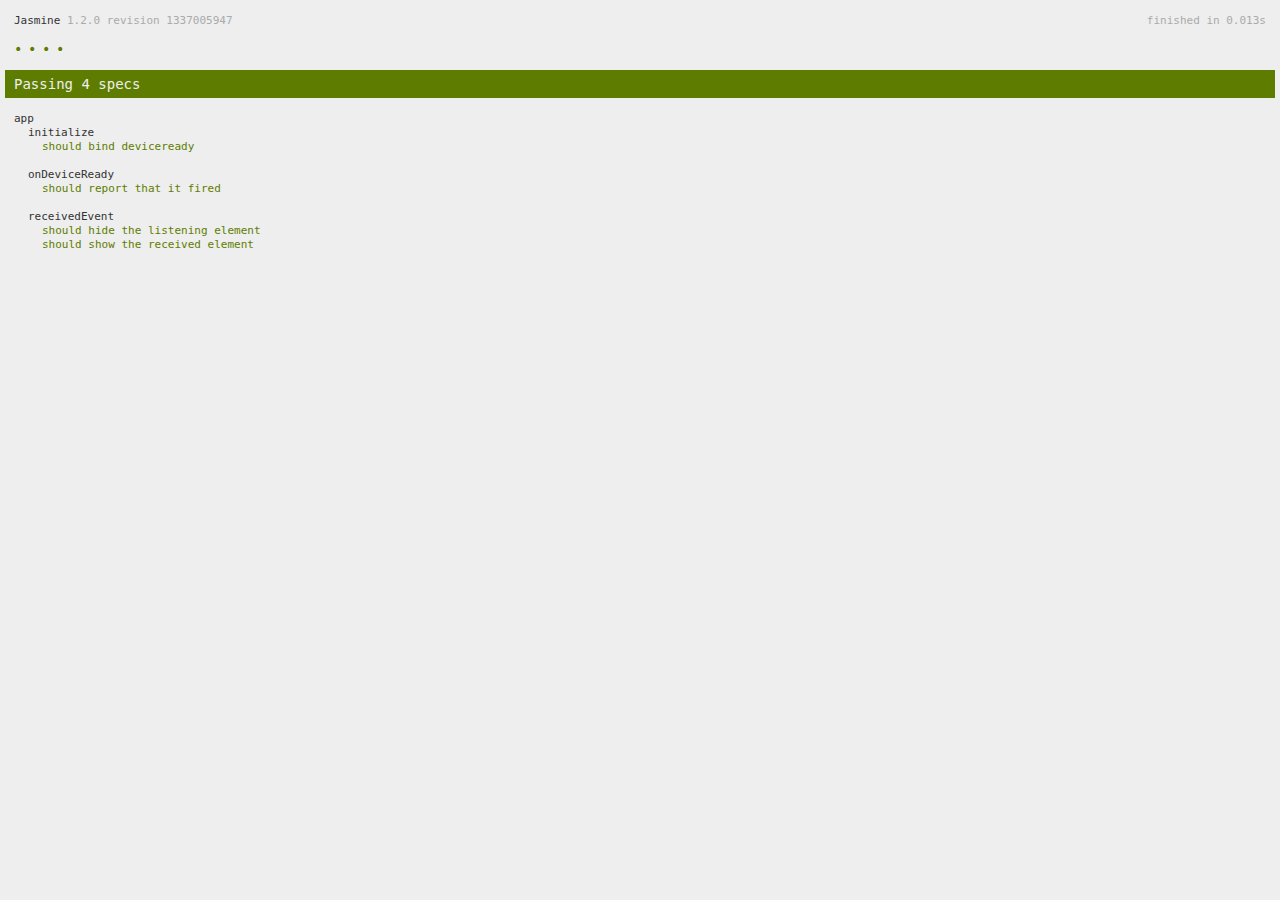
<file: Feelback_html_source/spec.html>
<!DOCTYPE html>
<!--
    Licensed to the Apache Software Foundation (ASF) under one
    or more contributor license agreements.  See the NOTICE file
    distributed with this work for additional information
    regarding copyright ownership.  The ASF licenses this file
    to you under the Apache License, Version 2.0 (the
    "License"); you may not use this file except in compliance
    with the License.  You may obtain a copy of the License at

    http://www.apache.org/licenses/LICENSE-2.0

    Unless required by applicable law or agreed to in writing,
    software distributed under the License is distributed on an
    "AS IS" BASIS, WITHOUT WARRANTIES OR CONDITIONS OF ANY
     KIND, either express or implied.  See the License for the
    specific language governing permissions and limitations
    under the License.
-->
<html>
    <head>
        <title>Jasmine Spec Runner</title>

        <!-- jasmine source -->
        <link rel="shortcut icon" type="image/png" href="spec/lib/jasmine-1.2.0/jasmine_favicon.png">
        <link rel="stylesheet" type="text/css" href="spec/lib/jasmine-1.2.0/jasmine.css">
        <script type="text/javascript" src="spec/lib/jasmine-1.2.0/jasmine.js"></script>
        <script type="text/javascript" src="spec/lib/jasmine-1.2.0/jasmine-html.js"></script>

        <!-- include source files here... -->
        <script type="text/javascript" src="js/index.js"></script>

        <!-- include spec files here... -->
        <script type="text/javascript" src="spec/helper.js"></script>
        <script type="text/javascript" src="spec/index.js"></script>

        <script type="text/javascript">
            (function() {
                var jasmineEnv = jasmine.getEnv();
                jasmineEnv.updateInterval = 1000;

                var htmlReporter = new jasmine.HtmlReporter();

                jasmineEnv.addReporter(htmlReporter);

                jasmineEnv.specFilter = function(spec) {
                    return htmlReporter.specFilter(spec);
                };

                var currentWindowOnload = window.onload;

                window.onload = function() {
                    if (currentWindowOnload) {
                        currentWindowOnload();
                    }
                    execJasmine();
                };

                function execJasmine() {
                    jasmineEnv.execute();
                }
            })();
        </script>
    </head>
    <body>
        <div id="stage" style="display:none;"></div>
    </body>
</html>
</file>
<file: Feelback_html_source/spec/lib/jasmine-1.2.0/jasmine.css>
body { background-color: #eeeeee; padding: 0; margin: 5px; overflow-y: scroll; }

#HTMLReporter { font-size: 11px; font-family: Monaco, "Lucida Console", monospace; line-height: 14px; color: #333333; }
#HTMLReporter a { text-decoration: none; }
#HTMLReporter a:hover { text-decoration: underline; }
#HTMLReporter p, #HTMLReporter h1, #HTMLReporter h2, #HTMLReporter h3, #HTMLReporter h4, #HTMLReporter h5, #HTMLReporter h6 { margin: 0; line-height: 14px; }
#HTMLReporter .banner, #HTMLReporter .symbolSummary, #HTMLReporter .summary, #HTMLReporter .resultMessage, #HTMLReporter .specDetail .description, #HTMLReporter .alert .bar, #HTMLReporter .stackTrace { padding-left: 9px; padding-right: 9px; }
#HTMLReporter #jasmine_content { position: fixed; right: 100%; }
#HTMLReporter .version { color: #aaaaaa; }
#HTMLReporter .banner { margin-top: 14px; }
#HTMLReporter .duration { color: #aaaaaa; float: right; }
#HTMLReporter .symbolSummary { overflow: hidden; *zoom: 1; margin: 14px 0; }
#HTMLReporter .symbolSummary li { display: block; float: left; height: 7px; width: 14px; margin-bottom: 7px; font-size: 16px; }
#HTMLReporter .symbolSummary li.passed { font-size: 14px; }
#HTMLReporter .symbolSummary li.passed:before { color: #5e7d00; content: "\02022"; }
#HTMLReporter .symbolSummary li.failed { line-height: 9px; }
#HTMLReporter .symbolSummary li.failed:before { color: #b03911; content: "x"; font-weight: bold; margin-left: -1px; }
#HTMLReporter .symbolSummary li.skipped { font-size: 14px; }
#HTMLReporter .symbolSummary li.skipped:before { color: #bababa; content: "\02022"; }
#HTMLReporter .symbolSummary li.pending { line-height: 11px; }
#HTMLReporter .symbolSummary li.pending:before { color: #aaaaaa; content: "-"; }
#HTMLReporter .bar { line-height: 28px; font-size: 14px; display: block; color: #eee; }
#HTMLReporter .runningAlert { background-color: #666666; }
#HTMLReporter .skippedAlert { background-color: #aaaaaa; }
#HTMLReporter .skippedAlert:first-child { background-color: #333333; }
#HTMLReporter .skippedAlert:hover { text-decoration: none; color: white; text-decoration: underline; }
#HTMLReporter .passingAlert { background-color: #a6b779; }
#HTMLReporter .passingAlert:first-child { background-color: #5e7d00; }
#HTMLReporter .failingAlert { background-color: #cf867e; }
#HTMLReporter .failingAlert:first-child { background-color: #b03911; }
#HTMLReporter .results { margin-top: 14px; }
#HTMLReporter #details { display: none; }
#HTMLReporter .resultsMenu, #HTMLReporter .resultsMenu a { background-color: #fff; color: #333333; }
#HTMLReporter.showDetails .summaryMenuItem { font-weight: normal; text-decoration: inherit; }
#HTMLReporter.showDetails .summaryMenuItem:hover { text-decoration: underline; }
#HTMLReporter.showDetails .detailsMenuItem { font-weight: bold; text-decoration: underline; }
#HTMLReporter.showDetails .summary { display: none; }
#HTMLReporter.showDetails #details { display: block; }
#HTMLReporter .summaryMenuItem { font-weight: bold; text-decoration: underline; }
#HTMLReporter .summary { margin-top: 14px; }
#HTMLReporter .summary .suite .suite, #HTMLReporter .summary .specSummary { margin-left: 14px; }
#HTMLReporter .summary .specSummary.passed a { color: #5e7d00; }
#HTMLReporter .summary .specSummary.failed a { color: #b03911; }
#HTMLReporter .description + .suite { margin-top: 0; }
#HTMLReporter .suite { margin-top: 14px; }
#HTMLReporter .suite a { color: #333333; }
#HTMLReporter #details .specDetail { margin-bottom: 28px; }
#HTMLReporter #details .specDetail .description { display: block; color: white; background-color: #b03911; }
#HTMLReporter .resultMessage { padding-top: 14px; color: #333333; }
#HTMLReporter .resultMessage span.result { display: block; }
#HTMLReporter .stackTrace { margin: 5px 0 0 0; max-height: 224px; overflow: auto; line-height: 18px; color: #666666; border: 1px solid #ddd; background: white; white-space: pre; }

#TrivialReporter { padding: 8px 13px; position: absolute; top: 0; bottom: 0; left: 0; right: 0; overflow-y: scroll; background-color: white; font-family: "Helvetica Neue Light", "Lucida Grande", "Calibri", "Arial", sans-serif; /*.resultMessage {*/ /*white-space: pre;*/ /*}*/ }
#TrivialReporter a:visited, #TrivialReporter a { color: #303; }
#TrivialReporter a:hover, #TrivialReporter a:active { color: blue; }
#TrivialReporter .run_spec { float: right; padding-right: 5px; font-size: .8em; text-decoration: none; }
#TrivialReporter .banner { color: #303; background-color: #fef; padding: 5px; }
#TrivialReporter .logo { float: left; font-size: 1.1em; padding-left: 5px; }
#TrivialReporter .logo .version { font-size: .6em; padding-left: 1em; }
#TrivialReporter .runner.running { background-color: yellow; }
#TrivialReporter .options { text-align: right; font-size: .8em; }
#TrivialReporter .suite { border: 1px outset gray; margin: 5px 0; padding-left: 1em; }
#TrivialReporter .suite .suite { margin: 5px; }
#TrivialReporter .suite.passed { background-color: #dfd; }
#TrivialReporter .suite.failed { background-color: #fdd; }
#TrivialReporter .spec { margin: 5px; padding-left: 1em; clear: both; }
#TrivialReporter .spec.failed, #TrivialReporter .spec.passed, #TrivialReporter .spec.skipped { padding-bottom: 5px; border: 1px solid gray; }
#TrivialReporter .spec.failed { background-color: #fbb; border-color: red; }
#TrivialReporter .spec.passed { background-color: #bfb; border-color: green; }
#TrivialReporter .spec.skipped { background-color: #bbb; }
#TrivialReporter .messages { border-left: 1px dashed gray; padding-left: 1em; padding-right: 1em; }
#TrivialReporter .passed { background-color: #cfc; display: none; }
#TrivialReporter .failed { background-color: #fbb; }
#TrivialReporter .skipped { color: #777; background-color: #eee; display: none; }
#TrivialReporter .resultMessage span.result { display: block; line-height: 2em; color: black; }
#TrivialReporter .resultMessage .mismatch { color: black; }
#TrivialReporter .stackTrace { white-space: pre; font-size: .8em; margin-left: 10px; max-height: 5em; overflow: auto; border: 1px inset red; padding: 1em; background: #eef; }
#TrivialReporter .finished-at { padding-left: 1em; font-size: .6em; }
#TrivialReporter.show-passed .passed, #TrivialReporter.show-skipped .skipped { display: block; }
#TrivialReporter #jasmine_content { position: fixed; right: 100%; }
#TrivialReporter .runner { border: 1px solid gray; display: block; margin: 5px 0; padding: 2px 0 2px 10px; }
</file>
